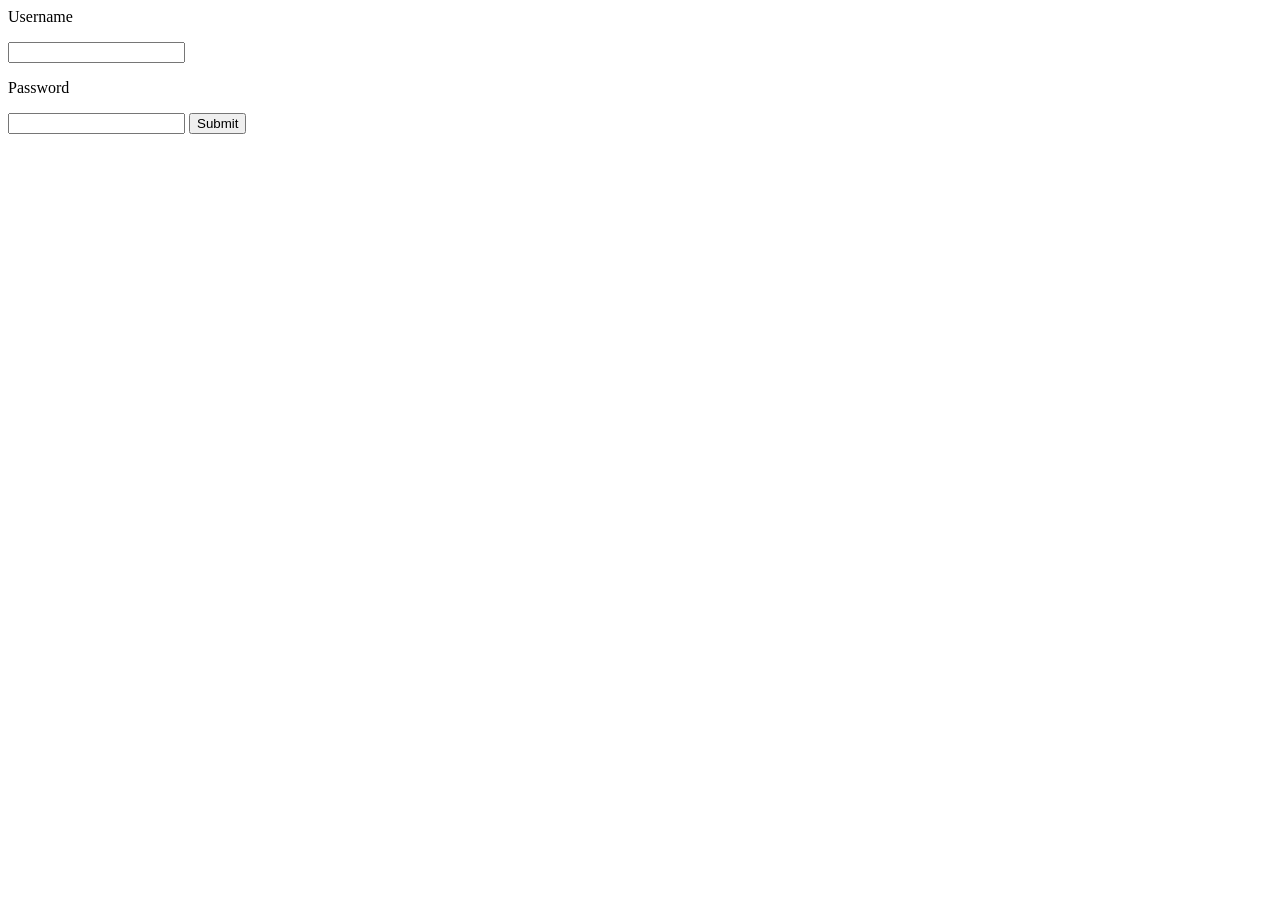
<file: templates/create_account.html>
<html>
    <script>
        function AddAccount(){
            var new_username = document.getElementById("user").value
            var new_password = document.getElementById("pass").value
            console.log(new_password, new_username)
            fetch("/add_data_to_db", {
                        method: "POST",
                        headers: {
                            "Content-Type": "application/json"
                        },
                        body: JSON.stringify({
                             username: new_username,
                            password:new_password,
                            systems: [],
                            files: []
                        })
                    })
                    
                    .then(response => response.text())
                    .then(data => console.log("Response from server:", data))
                    .catch(err => console.error("Error:", err));
        }
    </script>




    <body>

    <p>Username</p>
    <input type="username" id="user">
    <p>Password</p>
    <input type="password" id="pass">

    <button onclick="AddAccount()">Submit</button>
    </body>
</html>
</file>
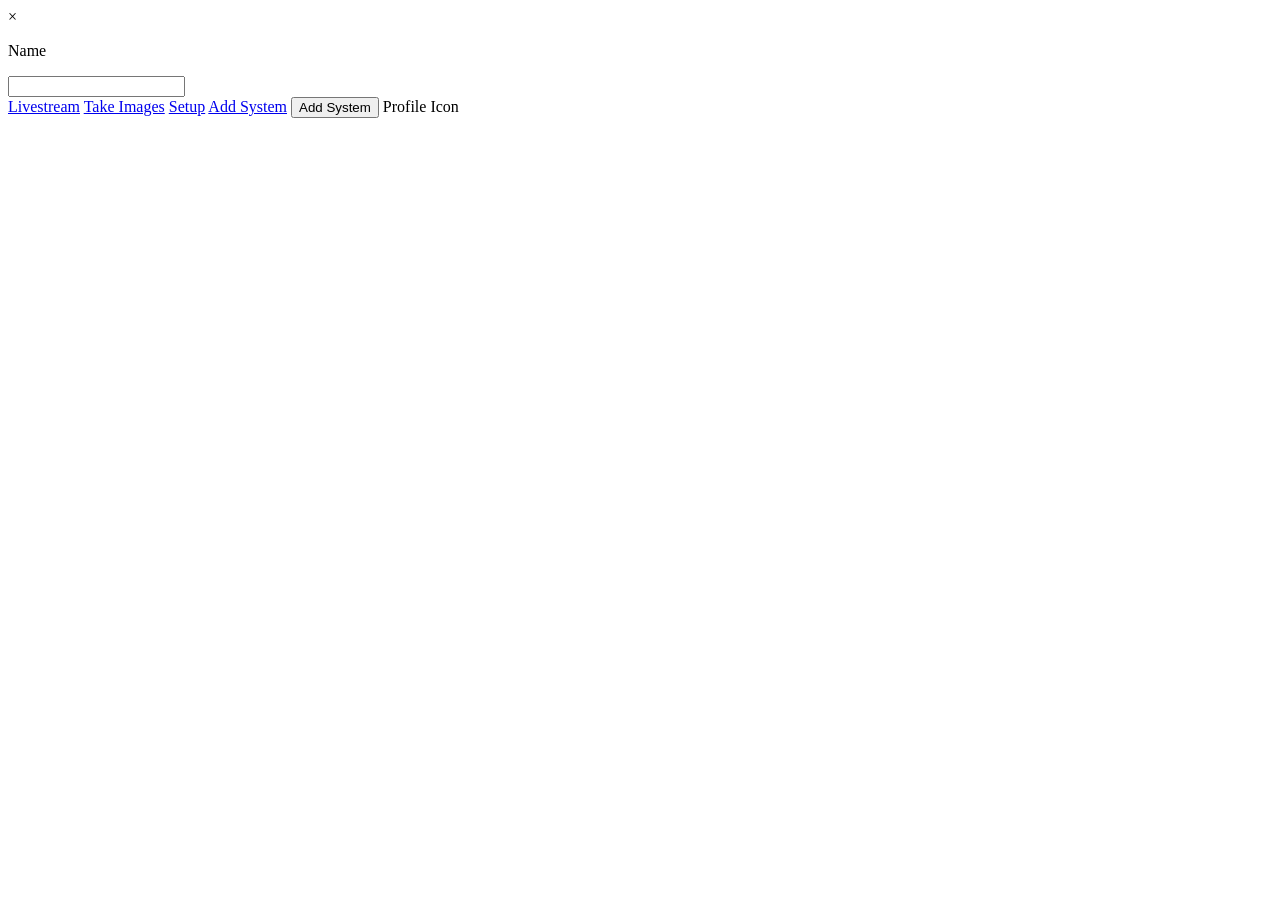
<file: templates/home.html>
<html>
    <script>
        function AddSystem(){
            const popup = document.getElementById("add_system_popup")
            popup.style.display = "block"
        }
    </script>


    <div, id="add_system_popup", class="popup">
        <div class="popup-content">
            <span class="close-button">&times;</span>
            <p>Name</p>
        <input type="text", id="name">
        </div>

    </div>
</html>
<body>
<a href="http://10.4.119.62:5000/">Livestream</a>

<a href="http://127.0.0.1:5000/run">Take Images</a>

<a href="http://127.0.0.1:5000/setup">Setup</a>

<a href="http://127.0.0.22:5000/add_system">Add System</a>
<button onclick="AddSystem()">Add System</button>
<a>Profile Icon</a>


</body>
</file>
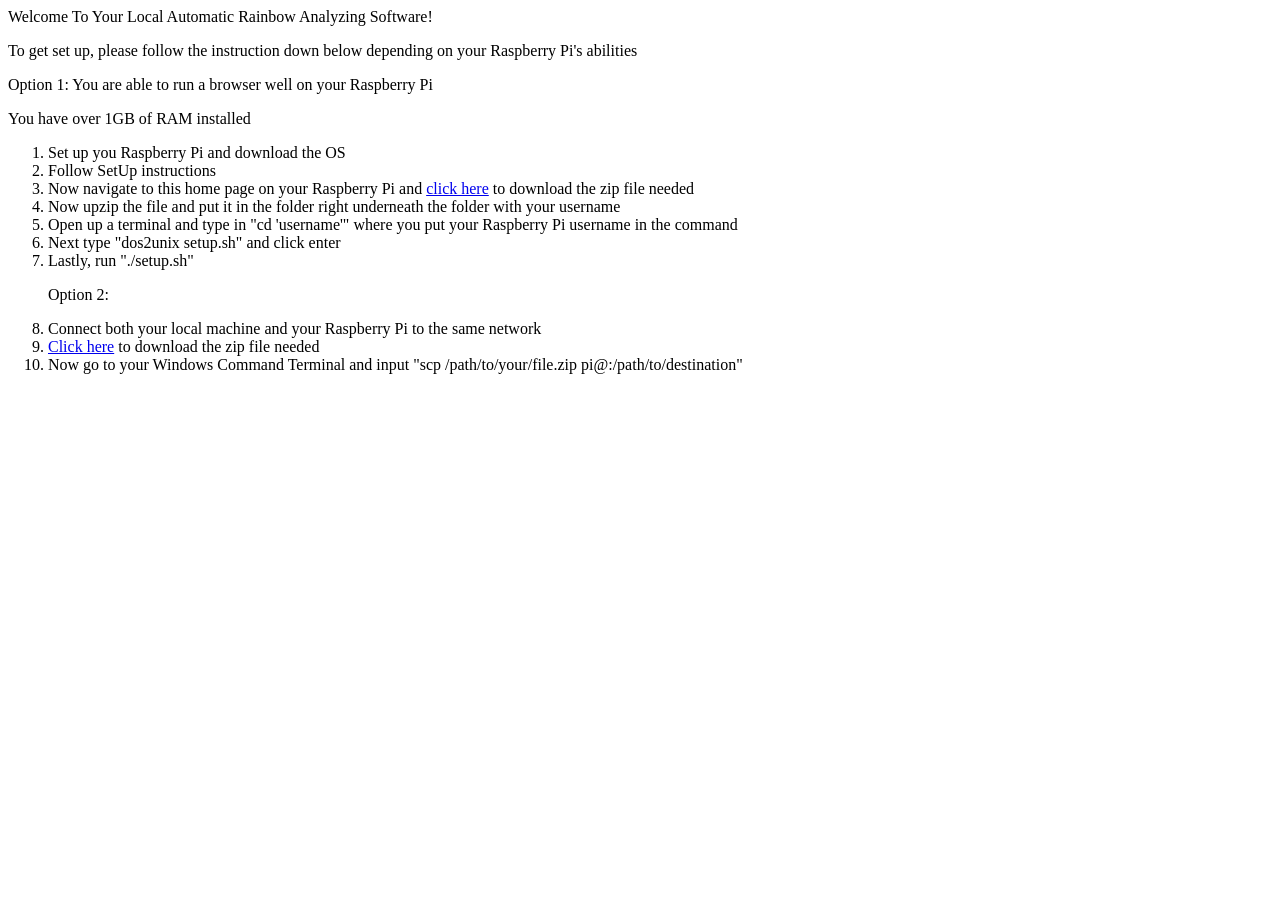
<file: templates/setup.html>
<body>
    <script>
        async function install() {
            fetch('/download-raspi-zipfile', { method: 'POST' })
            .then(response => {return response.blob()})
            .then(blob => {
                const url = window.URL.createObjectURL(blob);
                const a = document.createElement('a');
                a.href = url;
                a.download = 'raspberry_pi_setup.zip';
                document.body.appendChild(a);
                a.click();
                a.remove();
                window.URL.revokeObjectURL(url);})
        }
    </script>


    <div id="title">
        <p>Welcome To Your Local Automatic Rainbow Analyzing Software!</p>
    </div>
        <p>To get set up, please follow the instruction down below depending on your Raspberry Pi's abilities</p>
        <p>Option 1: You are able to run a browser well on your Raspberry Pi</p>
        <a>You have over 1GB of RAM installed</a>
        <ol>
            <li>Set up you Raspberry Pi and download the OS</li>
            <li>Follow SetUp instructions</li>
            <li>Now navigate to this home page on your Raspberry Pi and <a href="#" onclick="install()">click here</a> to download the zip file needed</li>
            <li>Now upzip the file and put it in the folder right underneath the folder with your username</li>
            <li>Open up a terminal and type in "cd 'username'" where you put your Raspberry Pi username in the command</li>
            <li>Next type "dos2unix setup.sh" and click enter</li>
            <li>Lastly, run "./setup.sh"</li>
            


            <p>Option 2:</p>

            <li>Connect both your local machine and your Raspberry Pi to the same network</li>
            <li> <a href="#" onclick="install()">Click here</a> to download the zip file needed</li>
            <li>Now go to your Windows Command Terminal and input "scp /path/to/your/file.zip pi@<Pi_IP_Address>:/path/to/destination"</li>
        </ol>

</body>
</file>
